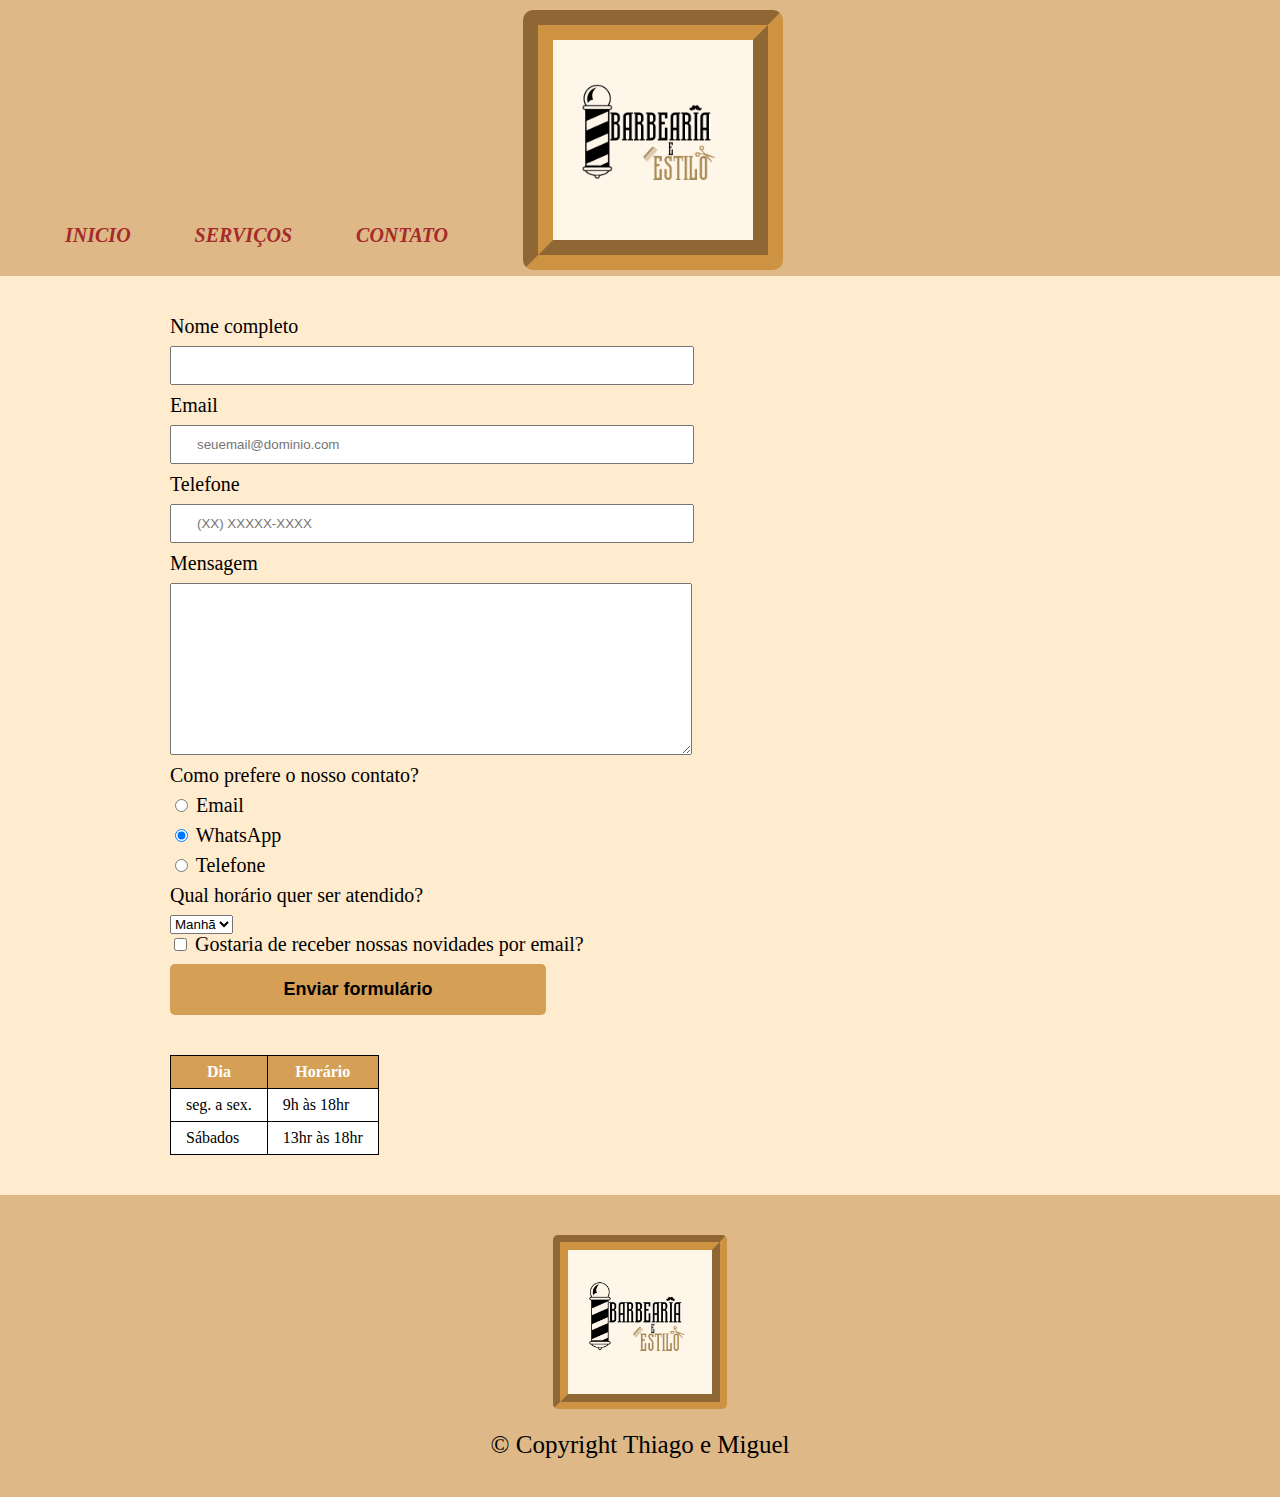
<file: contatos.html>
<!DOCTYPE html>
<html>
    <head>
        <link rel="stylesheet" href="reset.css">
        <link rel="stylesheet" href="servicos.css">

        <meta charset="UTF-8">
     </head>

    <body>
        <header>
            <div class="caixa">
                <h1><img src="ba.png" class="logo" alt="logo barbearia"></h1>
                <nav>
                    <ul>
                        <li><a href="index.html">INICIO</a></li>
                        <li><a href="servicos.html">SERVIÇOS</a></li>
                        <li><a href="contatos.html">CONTATO</a></li>
                    </ul>
                </nav> 
            </div>
        </header>
       <main>
        <form>
            <label for="nome">Nome completo</label>
            <input type="text" id="nome" class="input-padrao">

            <label for="email">Email</label>
            <input type="email" id="email" class="input-padrao" required placeholder="seuemail@dominio.com">

            <label for="telefone">Telefone</label>
            <input type="tel" id="telefone" class="input-padrao" required placeholder="(XX) XXXXX-XXXX">
            

            <label for="mensagem">Mensagem</label>
            <textarea cols="70" rows="10" id="comentários" class="input-padrao"></textarea>

            <div>
                <p>Como prefere o nosso contato?</p>
                <label for="radio-email">
                    <input type="radio" name="contato" value="email" id="radio-email">
                    Email
                </label>

                <label for="radio-email">
                    <input type="radio" name="contato" value="WhatsApp" id="radio-Whatsapp" checked>
                    WhatsApp
                </label>

                <label for="radio-email">
                    <input type="radio" name="contato" value="telefone" id="radio-telefone">
                    Telefone
                </label>
            </div>
            <div>
                <p>Qual horário quer ser atendido?</p>
                <select>
                    <option>Manhã</option>
                    <option>Tarde</option>
                    <option>Noite</option>
                </select>
            </div>
            <label class="checkbox">
                <input type="checkbox">
                Gostaria de receber nossas novidades por email?
            </label>

            <input type="submit" value="Enviar formulário" class="enviar">
        </form>

        <table>
            <thead>
                <tr>
                    <th>Dia</th>
                    <th>Horário</th>
                </tr>
            </thead>
            <tbody>
                <tr>
                    <td>seg. a sex.</td>
                    <td>9h às 18hr</td>
                </tr>
                <tr>
                    <td>Sábados</td>
                    <td>13hr às 18hr</td>
                </tr>
            </tbody>
        </table>

        </main>
        <footer>
            <img src="ba.png">
            <P class="copyright">&copy; Copyright Thiago e Miguel</P>
            
        </footer>
    </body>
</html>
</file>
<file: servicos.css>
h1{
    color:brown;
    font-family:'Times New Roman', Times, serif;
    font-size: 38px;
    text-align: center;
    margin-left: 25px;
}

body{
    background-color: blanchedalmond;

}

header{
    background-color: burlywood;
}

nav li{
    display: inline;
   margin-left: 30px;
   margin-right: 30px;
    text-align:center;
}
nav a:hover {
color: rgba(201, 135, 48, 0.767);
}

nav a{
    text-transform: uppercase;
    color: brown;
    font-weight: bold;
    font-size: 20px;
    text-decoration: none;
    text-align: left;
}

nav{
    text-align: left;
    position: absolute;
    top: 225px;
    left: 10px;
}
.logo{
    width: 12%;
    border-color: rgba(201, 135, 48, 0.767);
    border-radius: 10px;
    border-style: groove;
    border-width: 30px;
    width: 200px;
    margin:10px 0 0;
    
}
ul{
    margin-left: 25px;
    font-style: italic;
    color: brown;

}
.servicos li:hover{ 
    border-color: rgba(201, 135, 48, 0.767);
}
.servicos li:hover{
    font-size: 40px;
    color: rgba(201, 135, 48, 0.767);
}
.servicos li:active {
    border-color:  brown;
    border-width: 4px;
}

.servicos{
    width: 1060px;
    margin: 0 auto;

}
.servicos li{
    display: inline-block;
    text-align: center;
    width: 30%;
    vertical-align: top;
    margin: 15px 1.5%;
    padding: 30px 0px;
    box-sizing: border-box;
    border: 2px solid black;
    border-radius: 10px;

    }

    .servicos h2{
        font-size: 30px;
        font-weight: bold;
        padding: 15px;
    }

    .descricao{
        font-size: 18px;
    }
    .preco{
        font-size: 22px;
        font-weight: bold;
        margin-top: 10px;
    }

footer{
    text-align: center;
    background-color: burlywood;
    padding: 40px;

}

footer img{
    width: 10%;
    border-color: rgba(201, 135, 48, 0.767);
    border-radius: 5px;
    border-style: groove;
    border-width: 15px;
    width: 12%

}

.copyright{
    font-size: 25px;
    margin: 20px 0 0;
 
}  

main{
    width: 940px;
    margin: 0 auto;
}

form{
    margin: 40px 0;
}

form label, form p {
    display: block;
    font-size: 20px;
    margin: 0 0 10px;
}

.input-padrao{
    display: block;
    margin: 0 0 10px;
    padding: 10px 25px;
    width: 50%;
}

.enviar{
    width:40%;
    padding:15px 0;
    background-color: rgba(201, 135, 48, 0.767);
    font-size: 18px;
    font-weight: bold;
    transition: 1s all;
    border: none;
    border-radius: 5px;
    cursor: pointer;
}

.enviar:hover {
    background: burlywood;
    transform: scale(1.1);
}

table{
    margin:20px 0 40px;
}

thead{
    background: rgba(201, 135, 48, 0.767); 
    color: white;
    font-weight: bold;
}

tbody{
    background: white;
    color: black;
    font-family: 'times new roman';
}

th, td{
    border: 1px solid black;
    padding: 8px 15px;
}

/*style.css*/

.imagem{
    width: 100%;
}

.titulo-principal{
    text-align: center;
    font-size: 2em;
    margin: 0 0 1em;
}

.texto, .contato{
    margin: 0 0 1em;
}

.texto p, .contato p{
    margin: 0 0 1em;
}
</file>
